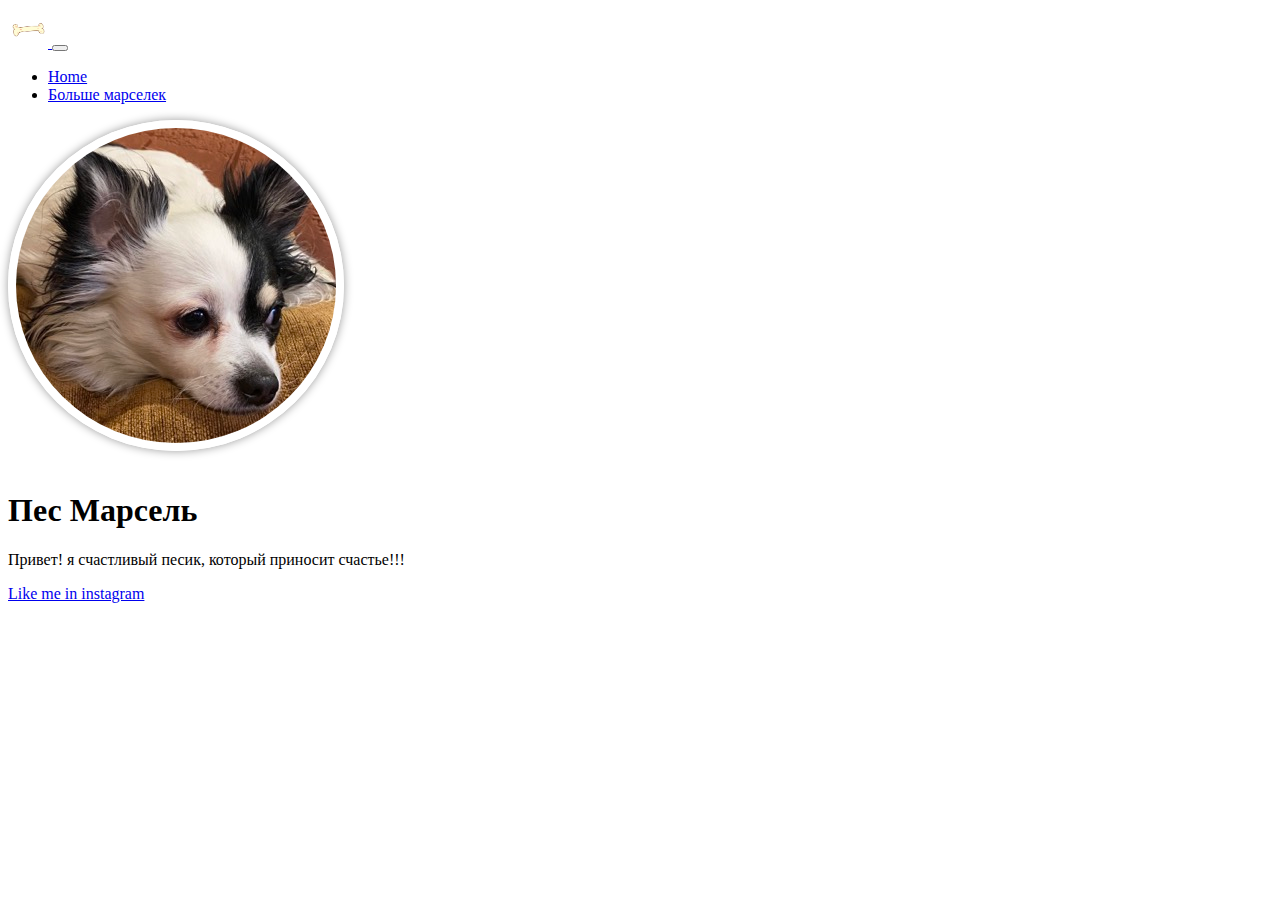
<file: index.html>
<!DOCTYPE html>
<html lang="en">
  <head>
    <meta charset="UTF-8" />
    <meta name="viewport" content="width=device-width, initial-scale=1.0" />
    <title>My Happy Dog</title>
    <link
      href="https://cdn.jsdelivr.net/npm/bootstrap@5.2.1/dist/css/bootstrap.min.css"
      rel="stylesheet"
      integrity="sha384-iYQeCzEYFbKjA/T2uDLTpkwGzCiq6soy8tYaI1GyVh/UjpbCx/TYkiZhlZB6+fzT"
      crossorigin="anonymous"
    />
    <link rel="stylesheet" href="style.css" />
    <script
      src="https://cdn.jsdelivr.net/npm/bootstrap@5.2.1/dist/js/bootstrap.bundle.min.js"
      integrity="sha384-u1OknCvxWvY5kfmNBILK2hRnQC3Pr17a+RTT6rIHI7NnikvbZlHgTPOOmMi466C8"
      crossorigin="anonymous"
    ></script>
  </head>
  <body>
    <nav class="navbar navbar-expand-lg navbar-dark bg-dark">
      <div class="container">
        <a class="navbar-brand p-0" href="#">
          <img src="dog_icon.png" alt="icon" width="40px" />
        </a>
        <button
          class="navbar-toggler"
          type="button"
          data-bs-toggle="collapse"
          data-bs-target="#navbarNav"
          aria-controls="navbarNav"
          aria-expanded="false"
          aria-label="Toggle navigation"
        >
          <span class="navbar-toggler-icon"></span>
        </button>
        <div class="collapse navbar-collapse" id="navbarNav">
          <ul class="navbar-nav">
            <li class="nav-item">
              <a class="nav-link active" aria-current="page" href="/">Home</a>
            </li>
            <li class="nav-item">
              <a class="nav-link" href="more_dogs.html ">Больше марселек</a>
            </li>
          </ul>
        </div>
      </div>
    </nav>
    <div class="container text-center my-5">
      <div class="row">
        <div class="col-lg-6 col-md-6 col-sm-6 mx-auto">
          <img class="rounded-img" src="avatar.jpeg" alt="dog" />
          <h1 class="fw-light">Пес Марсель</h1>
          <p class="lead text-muted">
            Привет! я счастливый песик, который приносит счастье!!!
          </p>
          <a
            href="https://instagram.com/chaikadima/"
            target="_blank"
            class="btn btn-primary"
          >
            Like me in instagram
          </a>
        </div>
      </div>
    </div>
  </body>
</html>
</file>
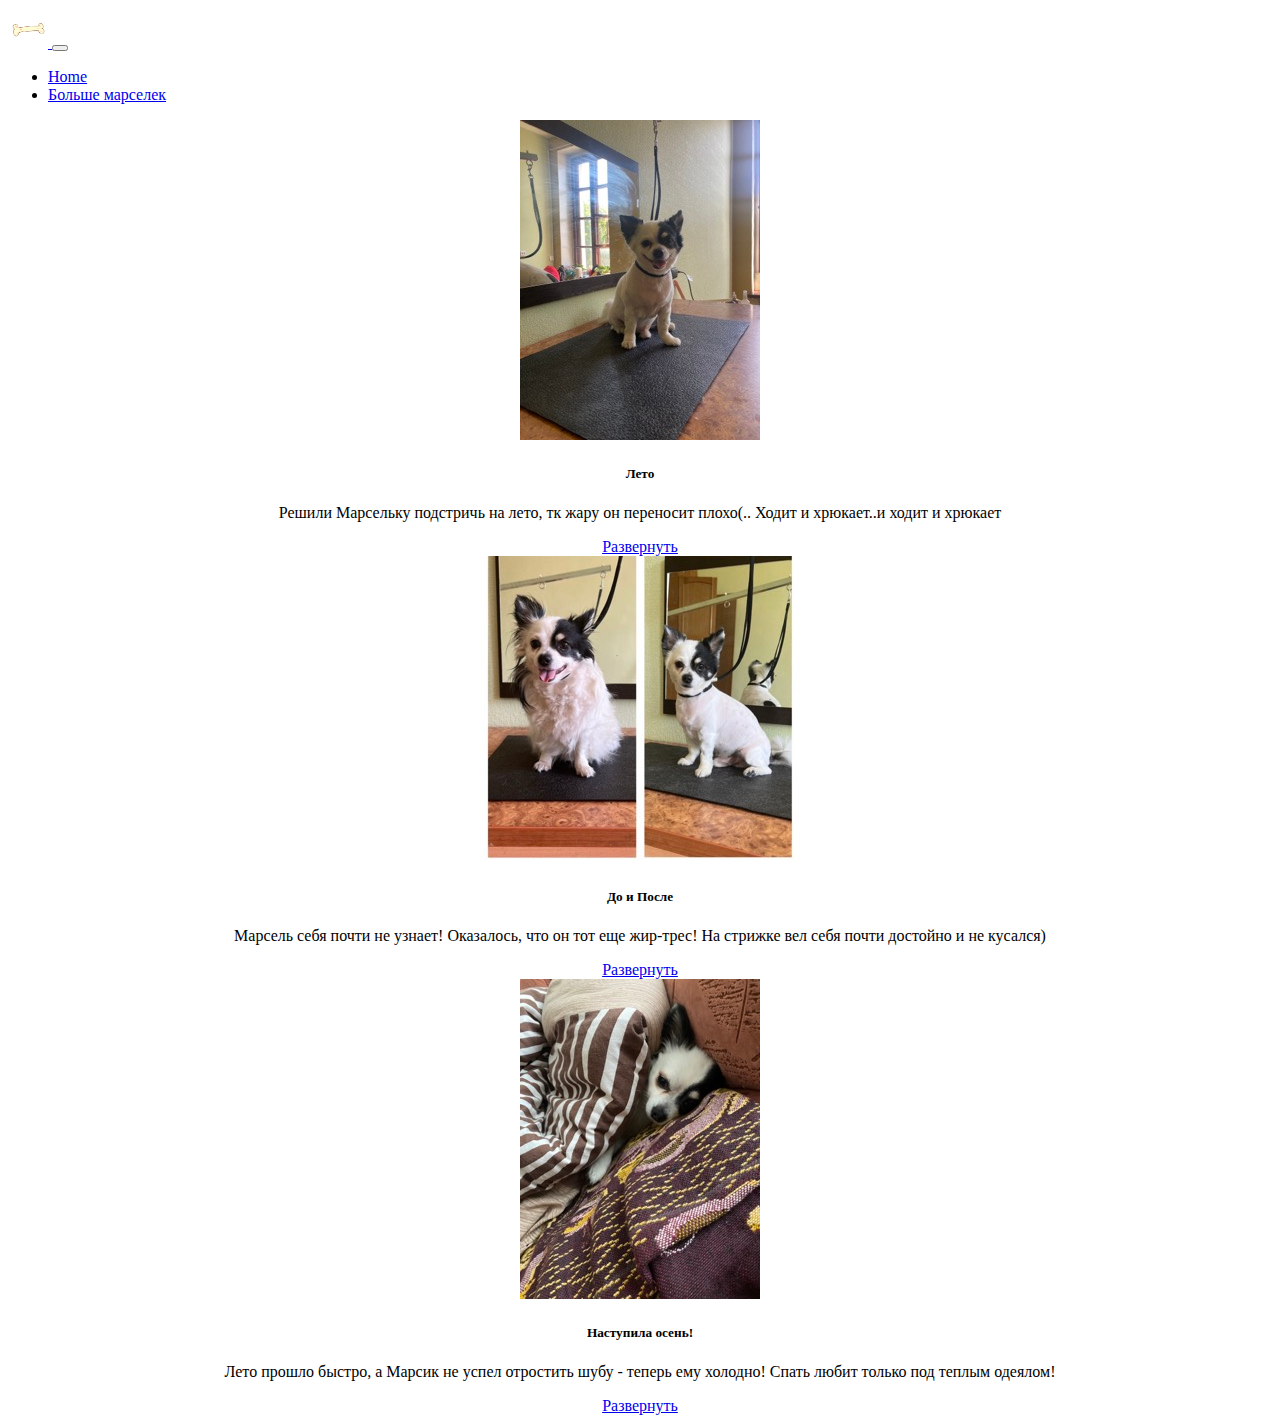
<file: more_dogs.html>
<!DOCTYPE html>
<html lang="en">
  <head>
    <meta charset="UTF-8" />
    <meta name="viewport" content="width=device-width, initial-scale=1.0" />
    <title>My Happy Dogs photo</title>
    <link
      href="https://cdn.jsdelivr.net/npm/bootstrap@5.2.1/dist/css/bootstrap.min.css"
      rel="stylesheet"
      integrity="sha384-iYQeCzEYFbKjA/T2uDLTpkwGzCiq6soy8tYaI1GyVh/UjpbCx/TYkiZhlZB6+fzT"
      crossorigin="anonymous"
    />
    <link rel="stylesheet" href="style.css" />
    <script
      src="https://cdn.jsdelivr.net/npm/bootstrap@5.2.1/dist/js/bootstrap.bundle.min.js"
      integrity="sha384-u1OknCvxWvY5kfmNBILK2hRnQC3Pr17a+RTT6rIHI7NnikvbZlHgTPOOmMi466C8"
      crossorigin="anonymous"
    ></script>
  </head>
  <body>
    <nav class="navbar navbar-expand-lg navbar-dark bg-dark">
      <div class="container">
        <a class="navbar-brand p-0" href="index.html">
          <img src="dog_icon.png" alt="icon" width="40px" />
        </a>
        <button
          class="navbar-toggler"
          type="button"
          data-bs-toggle="collapse"
          data-bs-target="#navbarNav"
          aria-controls="navbarNav"
          aria-expanded="false"
          aria-label="Toggle navigation"
        >
          <span class="navbar-toggler-icon"></span>
        </button>
        <div class="collapse navbar-collapse" id="navbarNav">
          <ul class="navbar-nav">
            <li class="nav-item">
              <a class="nav-link" aria-current="page" href="index.html">Home</a>
            </li>
            <li class="nav-item">
              <a class="nav-link active" href="#">Больше марселек</a>
            </li>
          </ul>
        </div>
      </div>
    </nav>
    <div class="container my-5">
      <div class="row row-cols-1 row-cols-md-2 row-cols-lg-3 g-5">
        <div class="col">
          <div class="card">
            <img src="2.jpeg" class="card-img-top" alt="dog" />
            <div class="card-body">
              <h5 class="card-title">Лето</h5>
              <p class="card-text">
                Решили Марсельку подстричь на лето, тк жару он переносит
                плохо(.. Ходит и хрюкает..и ходит и хрюкает
              </p>
              <a href="2.jpeg" class="btn btn-primary" target="_blank"
                >Развернуть</a
              >
            </div>
          </div>
        </div>
        <div class="col">
          <div class="card">
            <img src="3.jpeg" class="card-img-top" alt="dog" />
            <div class="card-body">
              <h5 class="card-title">До и После</h5>
              <p class="card-text">
                Марсель себя почти не узнает! Оказалось, что он тот еще
                жир-трес! На стрижке вел себя почти достойно и не кусался)
              </p>
              <a href="3.jpeg" class="btn btn-primary" target="_blank"
                >Развернуть</a
              >
            </div>
          </div>
        </div>
        <div class="col">
          <div class="card">
            <img src="4.jpeg" class="card-img-top" alt="dog" />
            <div class="card-body">
              <h5 class="card-title">Наступила осень!</h5>
              <p class="card-text">
                Лето прошло быстро, а Марсик не успел отростить шубу - теперь
                ему холодно! Спать любит только под теплым одеялом!
              </p>
              <a href="4.jpeg" class="btn btn-primary" target="_blank"
                >Развернуть</a
              >
            </div>
          </div>
        </div>
      </div>
    </div>
  </body>
</html>
</file>
<file: style.css>
.rounded-img {
  border-radius: 50%;
  box-shadow: 0 0 10px rgba(0, 0, 0, 0.4);
  border: 8px solid white;
  margin-bottom: 1rem;
}
.card {
  text-align: center;
}
.card:hover {
  background: rgba(0, 0, 0, 0.1);
}
</file>
